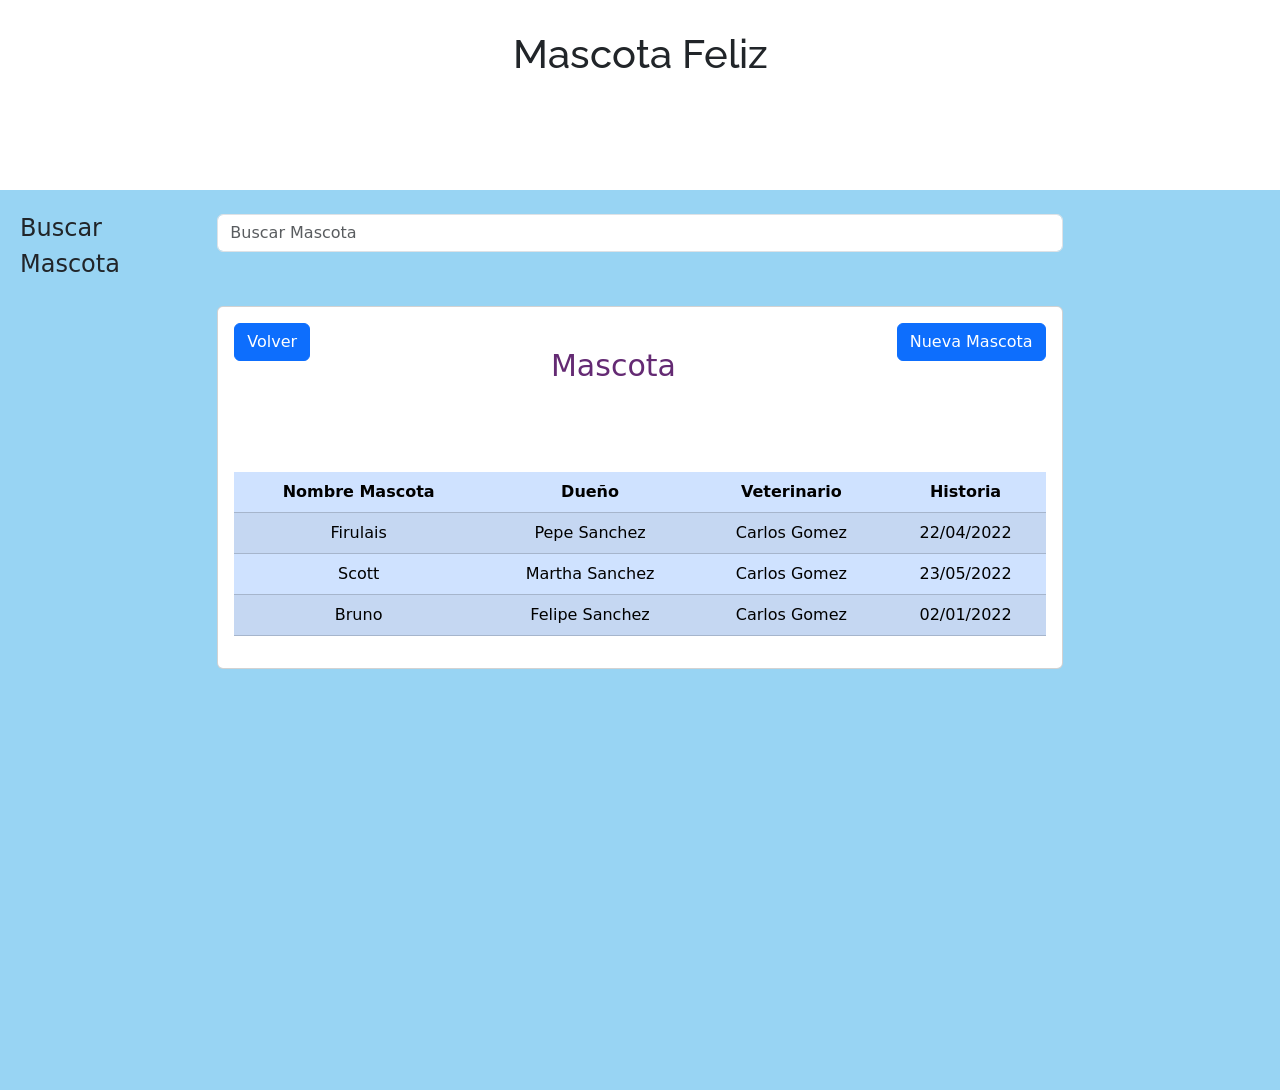
<file: Frontend/listMascotas.html>
<!DOCTYPE html>
<html lang="en">
<head>
    <meta charset="UTF-8">
    <meta http-equiv="X-UA-Compatible" content="IE=edge">
    <meta name="viewport" content="width=device-width, initial-scale=1.0">
    <title>Mascota Feliz</title>
    <link rel="stylesheet" href="/Frontend/style.css">
    <!-- CSS only -->
    <link href="https://cdn.jsdelivr.net/npm/bootstrap@5.2.0/dist/css/bootstrap.min.css" rel="stylesheet" integrity="sha384-gH2yIJqKdNHPEq0n4Mqa/HGKIhSkIHeL5AyhkYV8i59U5AR6csBvApHHNl/vI1Bx" crossorigin="anonymous">
</head>
<body>
    <header>
        <h1>Mascota Feliz</h1>
    </header>
    <div id="form">
        <div class="row">
            <div class="col-2">
                <label for="name">Buscar Mascota</label>
            </div>
            <div class="col-8 mt-4">
              <input aria-label="search" type="search" placeholder="Buscar Mascota"  class="form-control" >
            </div>
          </div>
          <div class="row">
            <div class="col-lg-8 offset-lg-2 mt-4">
                <!-- Tarjeta que contiene la tabla-->
                <div class="card">
                    <div class="card-body text-center">
                        <label class="titulo">Mascota</label>
                        <!--Boton primary que significa azul -->
                        <button class="btn btn-primary float-end" name="redirect" class="button" onClick="redirect2()">Nueva Mascota</button>
                        <button class="btn btn-primary float-start" name="redirect" class="button" onClick="redirect()">Volver</button>
                        <table id="Tabla" class="table table-primary table-striped mt-4">
                            <!--Cabecera de la tabla -->
                            <thead>
                              <tr>
                                <!--Nombre columnas-->
                                <th scope="col">Nombre Mascota</th>
                                <th scope="col">Dueño</th>
                                <th scope="col">Veterinario</th>
                                <th scope="col">Historia</th>
                              </tr>
                            </thead>
                            <!--cuerpo tabla-->
                            <tbody>
                              <tr>
                                <!--Columnas de cuerpo-->
                                <td> Firulais </td>
                                <td> Pepe Sanchez </td>
                                <td> Carlos Gomez </td>
                                <td> 22/04/2022 </td>
                              </tr>
                              <tr>
                                <!--Columnas de cuerpo-->
                                <td> Scott </td>
                                <td> Martha Sanchez </td>
                                <td> Carlos Gomez </td>
                                <td> 23/05/2022 </td>
                              </tr>
                              <tr>
                                <!--Columnas de cuerpo-->
                                <td> Bruno</td>
                                <td> Felipe Sanchez </td>
                                <td> Carlos Gomez </td>
                                <td> 02/01/2022 </td>
                              </tr>
                            </tbody>
                          </table>
                    </div>
                </div>
            </div>
    
        </div>
    </div>
    
</body>

<script type="text/javascript">
    function redirect()
    {
    window.location.href="/Frontend/index.html";
    }
    function redirect2()
    {
    window.location.href="/Frontend/formMascotas.html";
    }
</script>
</html>
</file>
<file: Frontend/style.css>
@import url(https://fonts.googleapis.com/css?family=Sniglet|Raleway:900);

*{
	margin: 0;
	padding: 0;
	box-sizing: border-box;
}

body, html{
	height: 100%;
	padding: 0;
	margin: 0;
	font-family: 'Sniglet', cursive;
}
h1{
	font-weight: normal;
	font-size: 4em;
	font-family: 'Raleway', sans-serif;
	margin: 0 auto;
	margin-top: 50px;
	width: 500px;
	color: #F90;
	text-align: center;

}

/* Animation webkit */
@-webkit-keyframes myfirst
{
	0% {margin-left: -235px}
	90% {margin-left: 100%;}
	100% {margin-left: 100%;}
}

/* Animation */
@keyframes myfirst
{
	0% {margin-left: -235px}
	70% {margin-left: 100%;}
	100% {margin-left: 100%;}
}

.fish{
	background-image: url('https://cdn.discordapp.com/attachments/704142250845929492/1013811542174740633/Diseno_sin_titulo_11.png');
	width: 235px;
	height: 104px;
	margin-left: -235px;
	position: absolute;	
	animation: myfirst 24s;
	-webkit-animation: myfirst 24s;
	animation-iteration-count: infinite;
	-webkit-animation-iteration-count: infinite;
	animation-timing-function: linear;
	-webkit-animation-timing-function: linear;
}

#fish{
	top: 50px;
}

#fish2{
	top: 420px;
	animation-delay: 12s;
	-webkit-animation-delay: 12s;
}


header{
    margin-top: 30px;
	height: 160px;
	background: url('http://www.geertjanhendriks.nl/codepen/form/golf.png') repeat-x bottom;
}

#form{
	height: 100%;	
	background-color: #98d4f3;
	overflow: hidden;
	position: relative;
	
}
form{
	margin-top: -25px;
	margin: 0 auto;
	width: 500px;
	padding-top: -10px;
	color: rgb(47, 107, 137);
	position: relative;	
}

label, input, textarea{
	display: block;	
}

.titulo {
    color: #642a73;
    font-size: 30px;
    text-align: center;
    margin-bottom: 60px;
}

input, textarea{
	width: 500px;	
	border: none;
	border-radius: 20px;
	outline: none;
	padding: 8px;
	font-family: 'Sniglet', cursive;
	font-size: 1em;
	color: #676767;
	transition: border 0.5s;
	-webkit-transition: border 0.5s;
	-moz-transition: border 0.5s;
	-o-transition: border 0.5s;
	border: solid 3px #98d4f3;	
	-webkit-box-sizing:border-box;
	-moz-box-sizing:border-box;
	box-sizing:border-box;
	
}
input:focus, textarea:focus{
	border: solid 3px #77bde0;	
}

textarea{
	height: 100px;	
	resize: none; 
	overflow: auto;
}
input[type="submit"]{
	background-color: #F90;
	color: white;
	height: 50px;
	cursor: pointer;
	margin-top: 30px;
	font-size: 1.29em;
	font-family: 'Sniglet', cursive;
	-webkit-transition: background-color 0.5s;
	-moz-transition: background-color 0.5s;
	-o-transition: background-color 0.5s;
	transition: background-color 0.5s;
}
input[type="submit"]:hover{
	background-color: #e58f0e;
	
}
label{
	font-size: 1.5em;
	margin-top: 20px;
	padding-left: 20px;
}
.formgroup, .formgroup-active, .formgroup-error{
	background-repeat: no-repeat;
	background-position: right bottom;
	background-size: 10.5%;
	transition: background-image 0.7s;
	-webkit-transition: background-image 0.7s;
	-moz-transition: background-image 0.7s;
	-o-transition: background-image 0.7s;
	width: 566px;
	padding-top: 2px;
}

.formgroup{
    margin-top: -15px;
	background-image: url('http://www.geertjanhendriks.nl/codepen/form/pixel.gif');	
}
.formgroup-active{
	background-image: url('http://www.geertjanhendriks.nl/codepen/form/octo.png');
}
.formgroup-error{
	background-image: url('http://www.geertjanhendriks.nl/codepen/form/octo-error.png');
	color: red;
}

a{
    text-decoration: none;
    list-style: none;
    font-weight: bold;
    background-color: rgb(237, 163, 52);
    border-radius: 5px;
	height: 100px;
	cursor: pointer;
	margin-top: 30px;
    margin-left: 40px;
	font-size: 2.29em;
	font-family: 'Sniglet', cursive;
	-webkit-transition: background-color 0.5s;
	-moz-transition: background-color 0.5s;
	-o-transition: background-color 0.5s;
	transition: background-color 0.5s;
    
}a:hover{
    background-color: #e58f0e;
}

.link{
    margin-left: 650px;
}

img{
	max-width: 100%;
    height: 330px;
    width: 330px;
    margin-left: 35px;
    margin-top: 20px;
}

#perroImg{
    margin-top: -500px;
    margin-left: 1100px;
}
</file>
